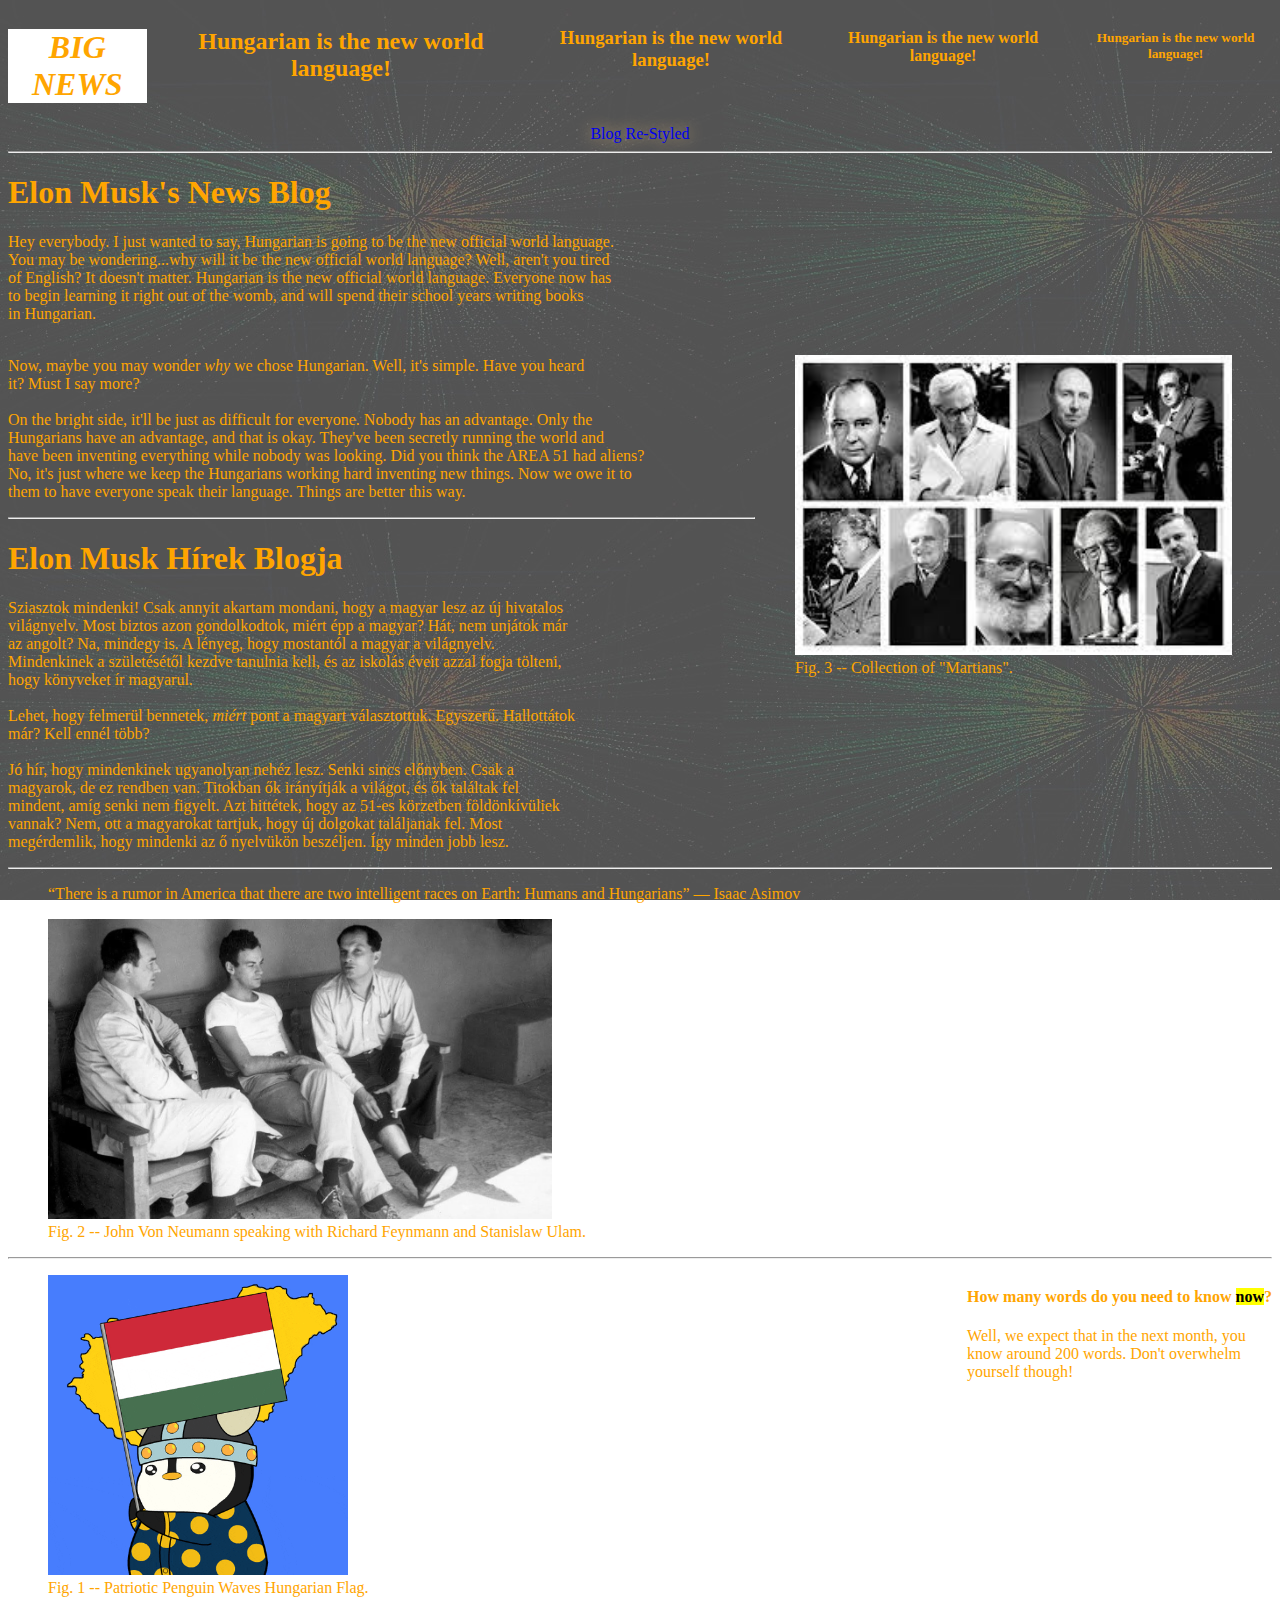
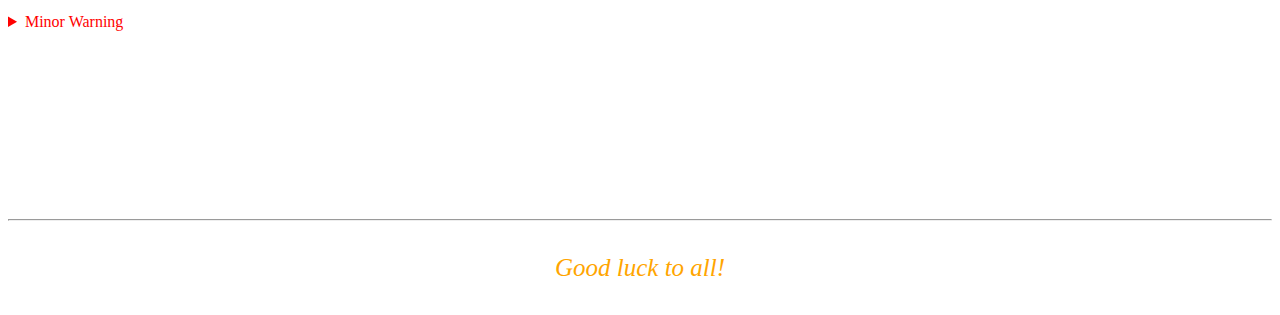
<file: pages/index.html>
<!-- Set document version -->
<!DOCTYPE html>

<!-- Frame for HTML-->
<html>
    <head>
        <link rel = "stylesheet" type="text/css" href="../style/index.css">
        <title>Elon Musk's Blog</title>
    </head>

    <body> 
        <!-- Navigation Section -->
        <nav>
            <!-- Headlines -->
            <header>
                <h1>BIG NEWS</h1>
                <h2>Hungarian is the new world language!</h2>
                <h3>Hungarian is the new world language!</h3>
                <h4>Hungarian is the new world language!</h4>
                <h5>Hungarian is the new world language!</h5>
            </header>

            <!-- Insert link to other html document -->
            <a href = "/pages/page02.html">Blog Re-Styled</a>
        </nav>

        <!-- Horizontal line across screen-->
        <hr>
        
        <!-- English Edition-->
        <section>
            <h1>Elon Musk's News Blog</h1>
            <p> Hey everybody. I just wanted to say, Hungarian is going to be the new official world language.
                <br>You may be wondering...why will it be the new official world language? Well, aren't you tired
                <br>of English? It doesn't matter. Hungarian is the new official world language. Everyone now has
                <br>to begin learning it right out of the womb, and will spend their school years writing books 
                <br>in Hungarian. 
                <br>
                <figure>
                    <img src="/images/martians.jpg" alt="Group of Hungarians known as Martians">
                    <figcaption>Fig. 3 -- Collection of "Martians".</figcaption>
                </figure>
                <br>Now, maybe you may wonder <em>why</em> we chose Hungarian. Well, it's simple. Have you heard
                <br>it? Must I say more? 
                <br>
                <br>On the bright side, it'll be just as difficult for everyone. Nobody has an advantage. Only the
                <br>Hungarians have an advantage, and that is okay. They've been secretly running the world and
                <br>have been inventing everything while nobody was looking. Did you think the AREA 51 had aliens?
                <br>No, it's just where we keep the Hungarians working hard inventing new things. Now we owe it to
                <br>them to have everyone speak their language. Things are better this way. 
            </p>
        </section>

        <!-- Horizontal line across screen-->
        <hr>

        <!-- Hungarian Edition -->
        <section>
            <h1>Elon Musk Hírek Blogja</h1>
            <p> Sziasztok mindenki! Csak annyit akartam mondani, hogy a magyar lesz az új hivatalos 
                <br>világnyelv. Most biztos azon gondolkodtok, miért épp a magyar? Hát, nem unjátok már 
                <br>az angolt? Na, mindegy is. A lényeg, hogy mostantól a magyar a világnyelv. 
                <br>Mindenkinek a születésétől kezdve tanulnia kell, és az iskolás éveit azzal fogja tölteni,
                <br>hogy könyveket ír magyarul.
                <br>
                <br>Lehet, hogy felmerül bennetek, <em>miért</em> pont a magyart választottuk. Egyszerű. Hallottátok 
                <br>már? Kell ennél több?
                <br>
                <br>Jó hír, hogy mindenkinek ugyanolyan nehéz lesz. Senki sincs előnyben. Csak a 
                <br>magyarok, de ez rendben van. Titokban ők irányítják a világot, és ők találtak fel 
                <br>mindent, amíg senki nem figyelt. Azt hittétek, hogy az 51-es körzetben földönkívüliek 
                <br>vannak? Nem, ott a magyarokat tartjuk, hogy új dolgokat találjanak fel. Most 
                <br>megérdemlik, hogy mindenki az ő nyelvükön beszéljen. Így minden jobb lesz.
            </p>
        </section>

        <!-- Horizontal line across screen-->
        <hr>

        <!--Quotation and image -->
        <article>
            <blockquote>
                “There is a rumor in America that there are two intelligent races on Earth: Humans and Hungarians” — Isaac Asimov
            </blockquote>

            <figure>
                <img src = "/images/neumann.jpg" alt="Image of Von Neumann talking">
                <figcaption>Fig. 2 -- John Von Neumann speaking with Richard Feynmann and Stanislaw Ulam.</figcaption>
            </figure>
        </article>

        <!-- Horizontal line across screen-->
        <hr>

        <!--Additional Information-->
        <aside>
            <h4>How many words do you need to know <mark>now</mark>?</h4>

            <p>Well, we expect that in the next month, you
                <br>know around 200 words. Don't overwhelm
                <br>yourself though! 
            </p>
        </aside>

        <!--Hungarian Flag GIF-->
        <figure>
            <img src = "/images/giphy.gif" alt="Penguin Holding Hungarian Flag"> 
            <figcaption>Fig. 1 -- Patriotic Penguin Waves Hungarian Flag.</figcaption>
        </figure>

        <!--Warning label-->
        <details>
            <summary>Minor Warning</summary>
            <p>Not responsible for possible side affects, including
                <br>headaches. 
            </p>
        </details>



        <!-- Conjugation Tables -->
        <section>
            <!-- Present (Indefinite) -->
            <table>
                <!--Element-->
                <tr>
                    <th colspan="2">Present (indefinite)</th>
                </tr>
                <!--Attributes-->
                <tr>
                    <td>várok</td>
                    <td>várunk</td>
                </tr>
                <tr>
                    <td>vársz</td>
                    <td>vártok</td>
                </tr>
                <tr>
                    <td>vár</td>
                    <td>várnak</td>
                </tr>
            </table>

            <!-- Present (Definite) -->
            <table>
                <!--Element-->
                <tr>
                    <th colspan="2">Present (definite)</th>
                </tr>
                <!--Attributes-->
                <tr>
                    <td>várom</td>
                    <td>várjuk</td>
                </tr>
                <tr>
                    <td>várod</td>
                    <td>várjátok</td>
                </tr>
                <tr>
                    <td>várja</td>
                    <td>várják</td>
                </tr>
            </table>
        </section>
        
        <!-- Horizontal line across screen-->
        <hr>

        <footer>
            <p> Good luck to all! </p>
        </footer>
    </body>

</html>
</file>
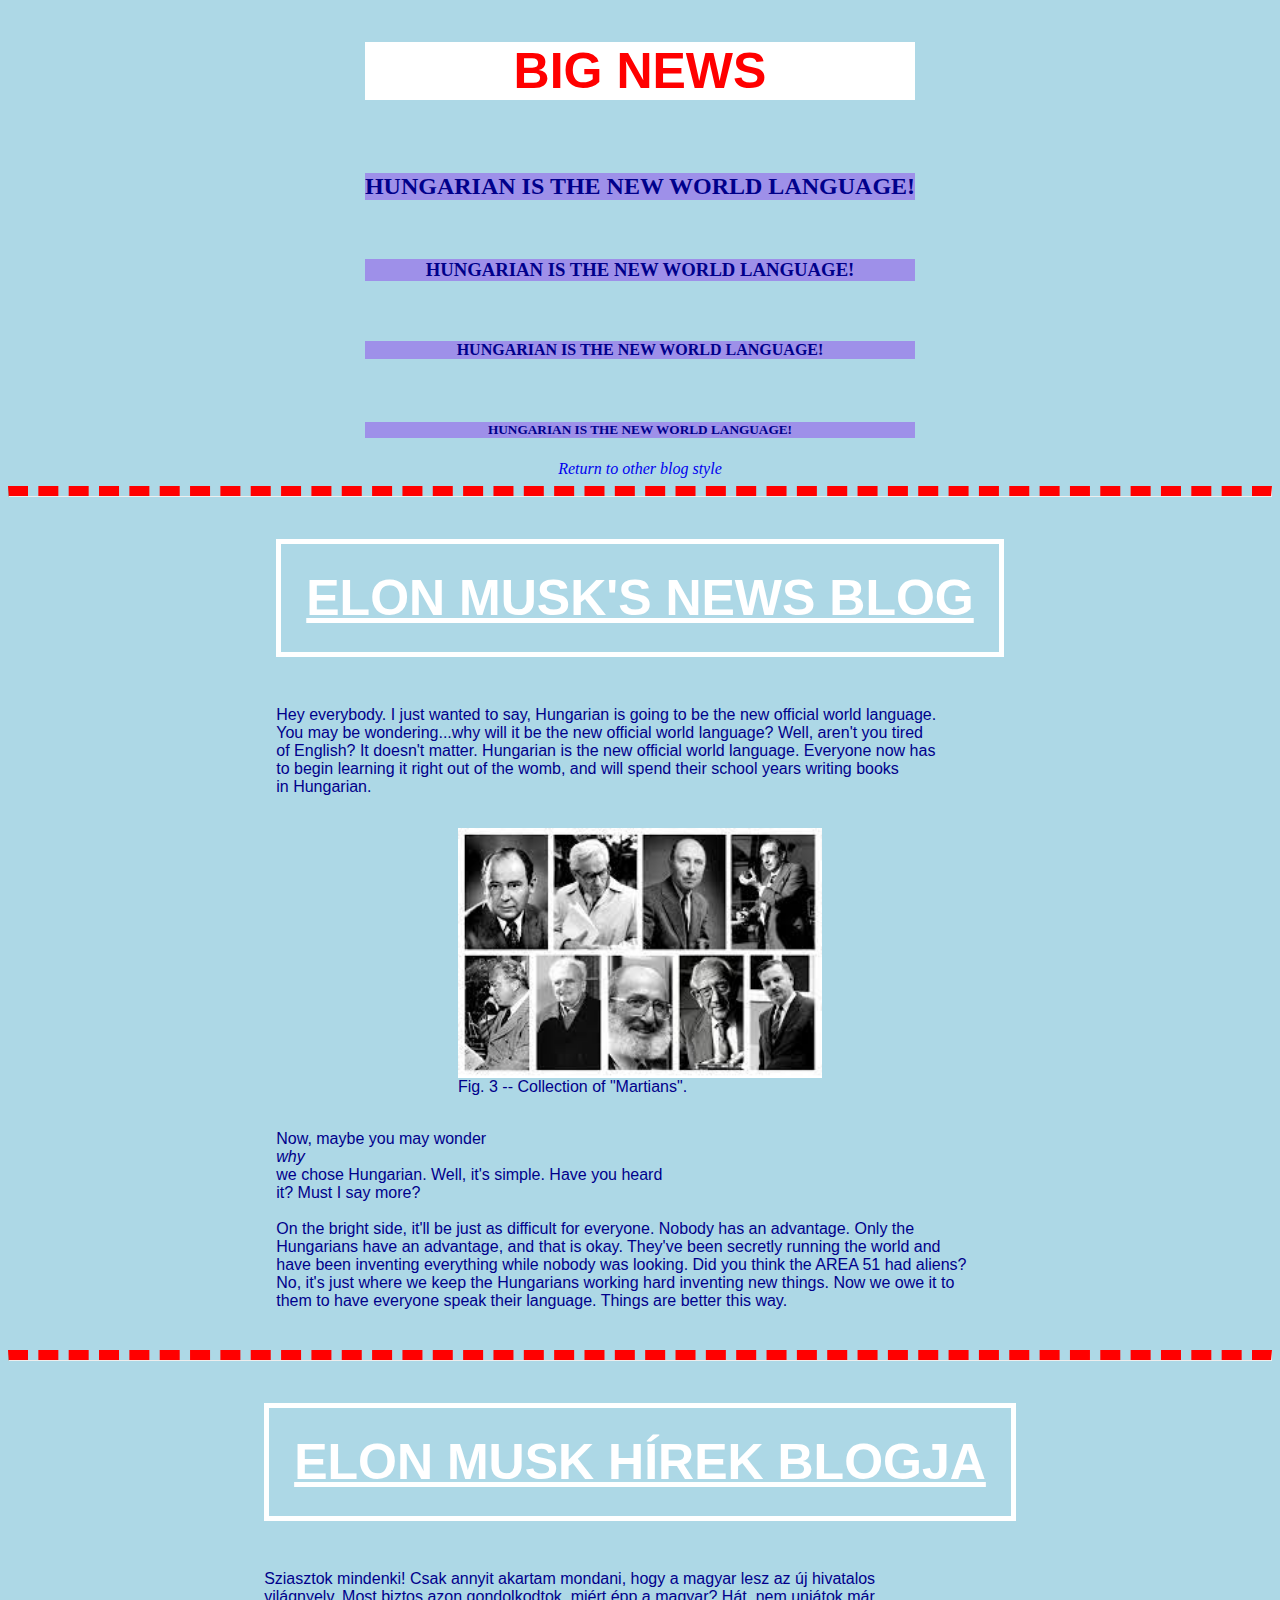
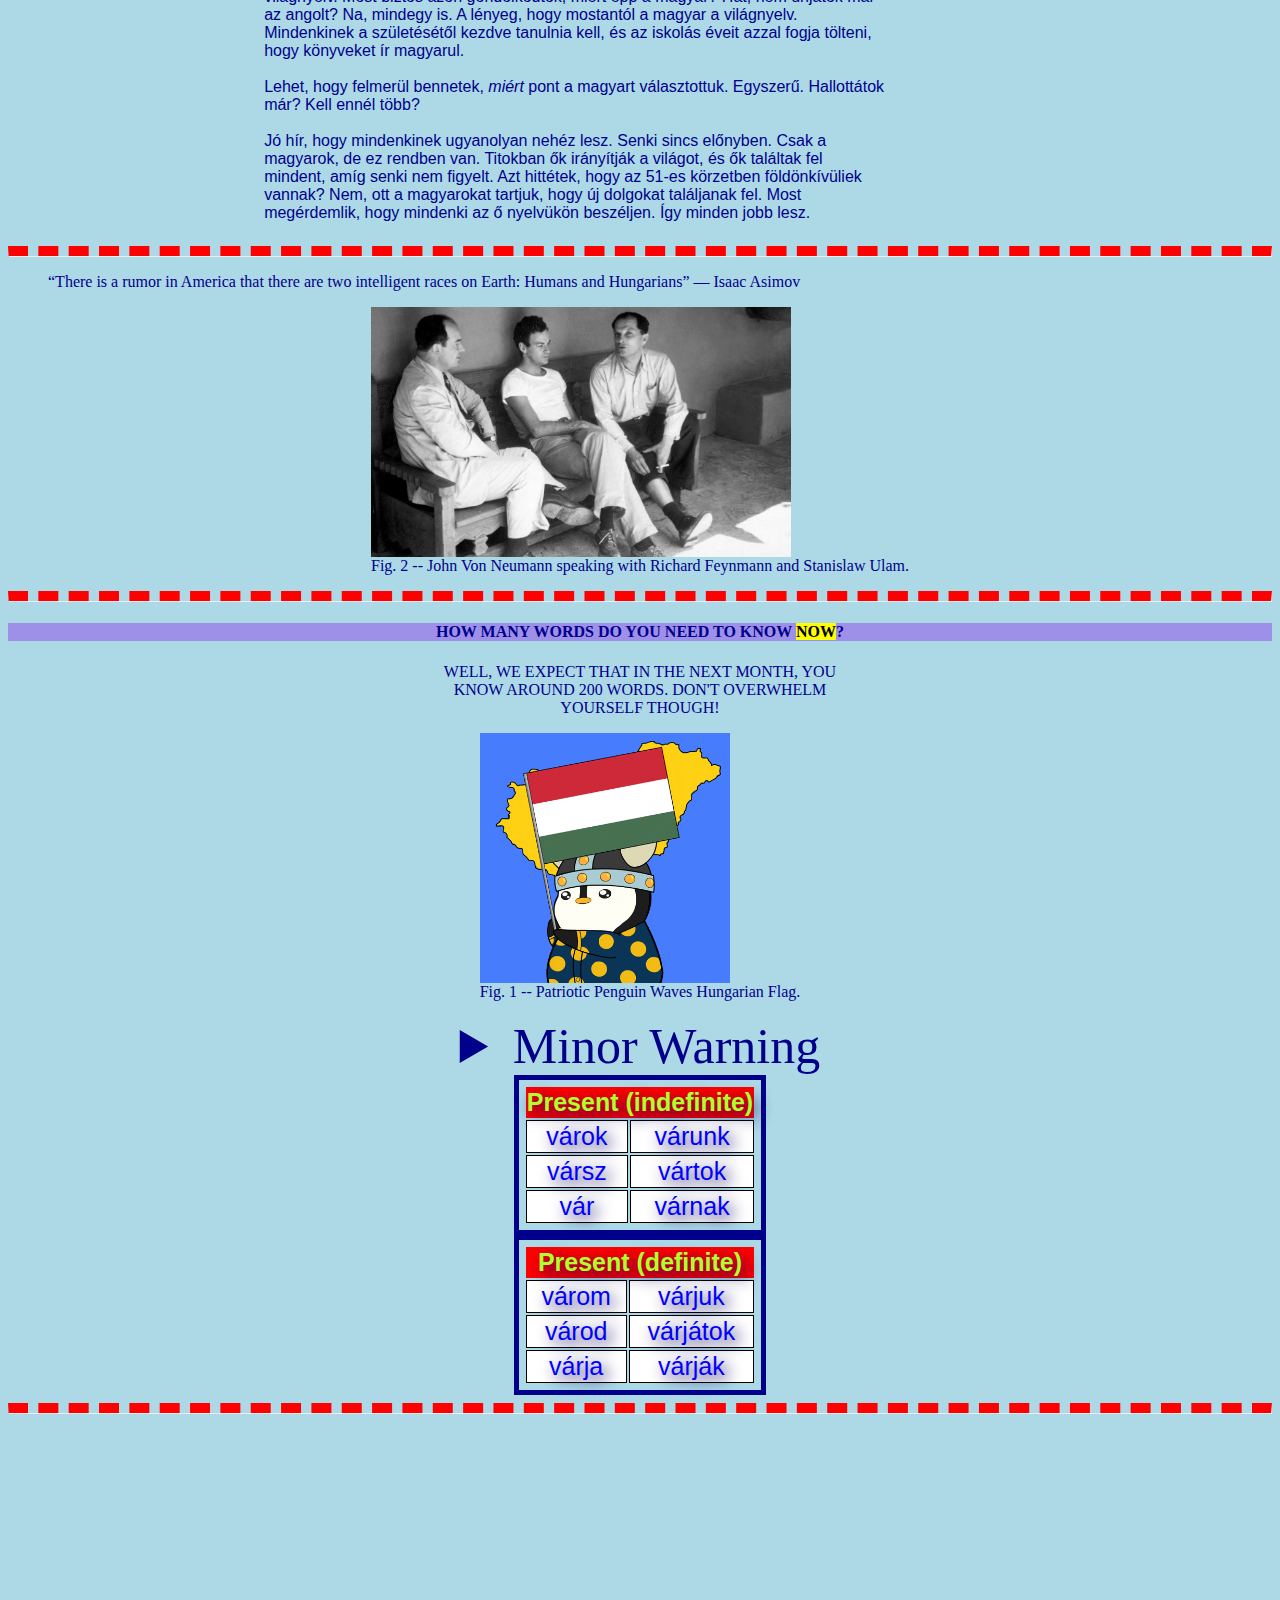
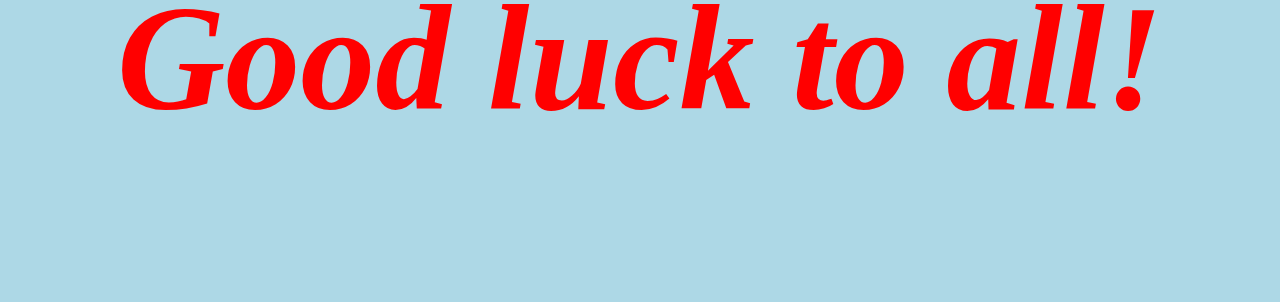
<file: pages/page02.html>
<!-- Set document version -->
<!DOCTYPE html>

<!-- Frame for HTML-->
<html>
    <head>
        <link rel = "stylesheet" type="text/css" href="../style/page.css">
        <title>Elon Musk's Blog</title>
    </head>

    <body> 
        <!-- Navigation Section -->
        <nav>
            <!-- Headlines -->
            <header>
                <h1>BIG NEWS</h1>
                <h2>Hungarian is the new world language!</h2>
                <h3>Hungarian is the new world language!</h3>
                <h4>Hungarian is the new world language!</h4>
                <h5>Hungarian is the new world language!</h5>
            </header>

            <!-- Insert link to other html document -->
            <a href = "/pages/index.html">Return to other blog style</a>
        </nav>

        <!-- Horizontal line across screen-->
        <hr>
        
        <!-- English Edition-->
        <section>
            <h1>Elon Musk's News Blog</h1>
            <p> Hey everybody. I just wanted to say, Hungarian is going to be the new official world language.
                <br>You may be wondering...why will it be the new official world language? Well, aren't you tired
                <br>of English? It doesn't matter. Hungarian is the new official world language. Everyone now has
                <br>to begin learning it right out of the womb, and will spend their school years writing books 
                <br>in Hungarian. 
                <br>
                <figure>
                    <img src="/images/martians.jpg" alt="Group of Hungarians known as Martians">
                    <figcaption>Fig. 3 -- Collection of "Martians".</figcaption>
                </figure>
                <br>Now, maybe you may wonder <em>why</em> we chose Hungarian. Well, it's simple. Have you heard
                <br>it? Must I say more? 
                <br>
                <br>On the bright side, it'll be just as difficult for everyone. Nobody has an advantage. Only the
                <br>Hungarians have an advantage, and that is okay. They've been secretly running the world and
                <br>have been inventing everything while nobody was looking. Did you think the AREA 51 had aliens?
                <br>No, it's just where we keep the Hungarians working hard inventing new things. Now we owe it to
                <br>them to have everyone speak their language. Things are better this way. 
            </p>
        </section>

        <!-- Horizontal line across screen-->
        <hr>

        <!-- Hungarian Edition -->
        <section>
            <h1>Elon Musk Hírek Blogja</h1>
            <p> Sziasztok mindenki! Csak annyit akartam mondani, hogy a magyar lesz az új hivatalos 
                <br>világnyelv. Most biztos azon gondolkodtok, miért épp a magyar? Hát, nem unjátok már 
                <br>az angolt? Na, mindegy is. A lényeg, hogy mostantól a magyar a világnyelv. 
                <br>Mindenkinek a születésétől kezdve tanulnia kell, és az iskolás éveit azzal fogja tölteni,
                <br>hogy könyveket ír magyarul.
                <br>
                <br>Lehet, hogy felmerül bennetek, <em>miért</em> pont a magyart választottuk. Egyszerű. Hallottátok 
                <br>már? Kell ennél több?
                <br>
                <br>Jó hír, hogy mindenkinek ugyanolyan nehéz lesz. Senki sincs előnyben. Csak a 
                <br>magyarok, de ez rendben van. Titokban ők irányítják a világot, és ők találtak fel 
                <br>mindent, amíg senki nem figyelt. Azt hittétek, hogy az 51-es körzetben földönkívüliek 
                <br>vannak? Nem, ott a magyarokat tartjuk, hogy új dolgokat találjanak fel. Most 
                <br>megérdemlik, hogy mindenki az ő nyelvükön beszéljen. Így minden jobb lesz.
            </p>
        </section>

        <!-- Horizontal line across screen-->
        <hr>

        <!--Quotation and image -->
        <article>
            <blockquote>
                “There is a rumor in America that there are two intelligent races on Earth: Humans and Hungarians” — Isaac Asimov
            </blockquote>

            <figure>
                <img src = "/images/neumann.jpg" alt="Image of Von Neumann talking">
                <figcaption>Fig. 2 -- John Von Neumann speaking with Richard Feynmann and Stanislaw Ulam.</figcaption>
            </figure>
        </article>

        <!-- Horizontal line across screen-->
        <hr>

        <!--Additional Information-->
        <aside>
            <h4>How many words do you need to know <mark>now</mark>?</h4>

            <p>Well, we expect that in the next month, you
                <br>know around 200 words. Don't overwhelm
                <br>yourself though! 
            </p>
        </aside>

        <!--Hungarian Flag GIF-->
        <figure>
            <img src = "/images/giphy.gif" alt="Penguin Holding Hungarian Flag"> 
            <figcaption>Fig. 1 -- Patriotic Penguin Waves Hungarian Flag.</figcaption>
        </figure>

        <!--Warning label-->
        <details>
            <summary>Minor Warning</summary>
            <p>Not responsible for possible side affects, including
                <br>headaches. 
            </p>
        </details>



        <!-- Conjugation Tables -->
        <section>
            <!-- Present (Indefinite) -->
            <table>
                <!--Element-->
                <tr>
                    <th colspan="2">Present (indefinite)</th>
                </tr>
                <!--Attributes-->
                <tr>
                    <td>várok</td>
                    <td>várunk</td>
                </tr>
                <tr>
                    <td>vársz</td>
                    <td>vártok</td>
                </tr>
                <tr>
                    <td>vár</td>
                    <td>várnak</td>
                </tr>
            </table>

            <!-- Present (Definite) -->
            <table>
                <!--Element-->
                <tr>
                    <th colspan="2">Present (definite)</th>
                </tr>
                <!--Attributes-->
                <tr>
                    <td>várom</td>
                    <td>várjuk</td>
                </tr>
                <tr>
                    <td>várod</td>
                    <td>várjátok</td>
                </tr>
                <tr>
                    <td>várja</td>
                    <td>várják</td>
                </tr>
            </table>
        </section>
        
        <!-- Horizontal line across screen-->
        <hr>

        <footer>
            <p> Good luck to all! </p>
        </footer>
    </body>

</html>
</file>
<file: style/index.css>
/* Semantic elements are: */

/* Head 
    title
*/

/* Body
    nav (header (h1-h5), a href);
    hr;
    figure (img src, figcaption);
    section(h1, p (em))
    section(h1, p (em))
    article (blockquote, figure [img src, figcaption])
    aside (h4, p)
    figure (img src, figcaption)
    details (summary, p)
    section(table [tr (th), tr (td)])
    footer(p)
*/
body {
    background-image: url("../images/hadron_collider.jpg");
    background-attachment: fixed;
    color: orange;
}

nav header {
    display: flex;
    justify-content: flex-start; 
    gap: 20px;

    text-align: center;
}

nav header h1 {
    background-color: white;
    font-style: italic;
}

nav a {
    display: flex;
    justify-content: center;
    text-decoration: none;
    text-shadow: 0px 0px 15px #debb84;
}

section {
    text-align: justify;
}

section figure {
    float: right;
    
}

img {
    height: 300px;
    object-fit: cover;
}

aside {
    float: right;
}

details {
    color: red;
}
table {
    color: white;
    text-shadow: 0px 0px 15px #ffffff;
}

footer {
    font-size: 25px;
    display: flex;
    justify-content: center;
    font-style: italic;
}
</file>
<file: style/page.css>
/* Semantic elements are: */

/* Head 
    title
*/

/* Body
    nav (header (h1-h5), a href);
    hr;
    figure (img src, figcaption);
    section(h1, p (em))
    section(h1, p (em))
    article (blockquote, figure [img src, figcaption])
    aside (h4, p)
    figure (img src, figcaption)
    details (summary, p)
    section(table [tr (th), tr (td)])
    footer(p)
*/
body {
    background-color: lightblue;
    background-attachment: fixed;
    color: darkblue;
}

section {
    display: grid;
    justify-content: center;

    text-align: justify;
    font-family: Helvetica;
}

section h1 {
    text-align: center;
    color: white;
    font-size: 50px;
    font-weight: 900;
    text-transform: uppercase;
    text-decoration: underline;
    border: 5px solid;
    padding: 25px;
}

nav header {
    display: grid;
    justify-content: center; 
    gap: 20px;

    text-align: center;
}

nav header h1 {
    background-color: white;
    font-size: 50px;
    color: red;
    font-weight: 900;
    font-family: sans-serif;
}

nav header h2, h3, h4, h5 {
    text-transform: uppercase;
    background-color: #9e90e9;
}

nav a {
    display: flex;
    justify-content: center;
    text-decoration: none;
    font-style: italic;
}
nav a:hover {
    color:red;
}


figure {
  display:grid;
  justify-content: center;
}

img {
    height: 250px;
    object-fit: cover;
}

aside {
    text-transform: uppercase;
    text-align: center;
}

hr {
    border-top: 10px dashed red;
}

details {
    font-size: 50px;
    text-align: center;
}
table {
    border: 5px solid;
    padding: 5px;
}
table th {
    color: greenyellow;
    background-color: red;
}

table tr, td {
    color: blue;
    font-size: 25px;
    text-shadow: 5px 5px 15px #11025d;
    border: 1px solid;
    border-color: black;
    background-color: white;
    text-align: center;
}


footer {
    font-size: 150px;
    color: red;
    font-weight: 900;
    display: flex;
    justify-content: center;
    font-style: italic;
}
footer:hover {
    color: green;
}
</file>
